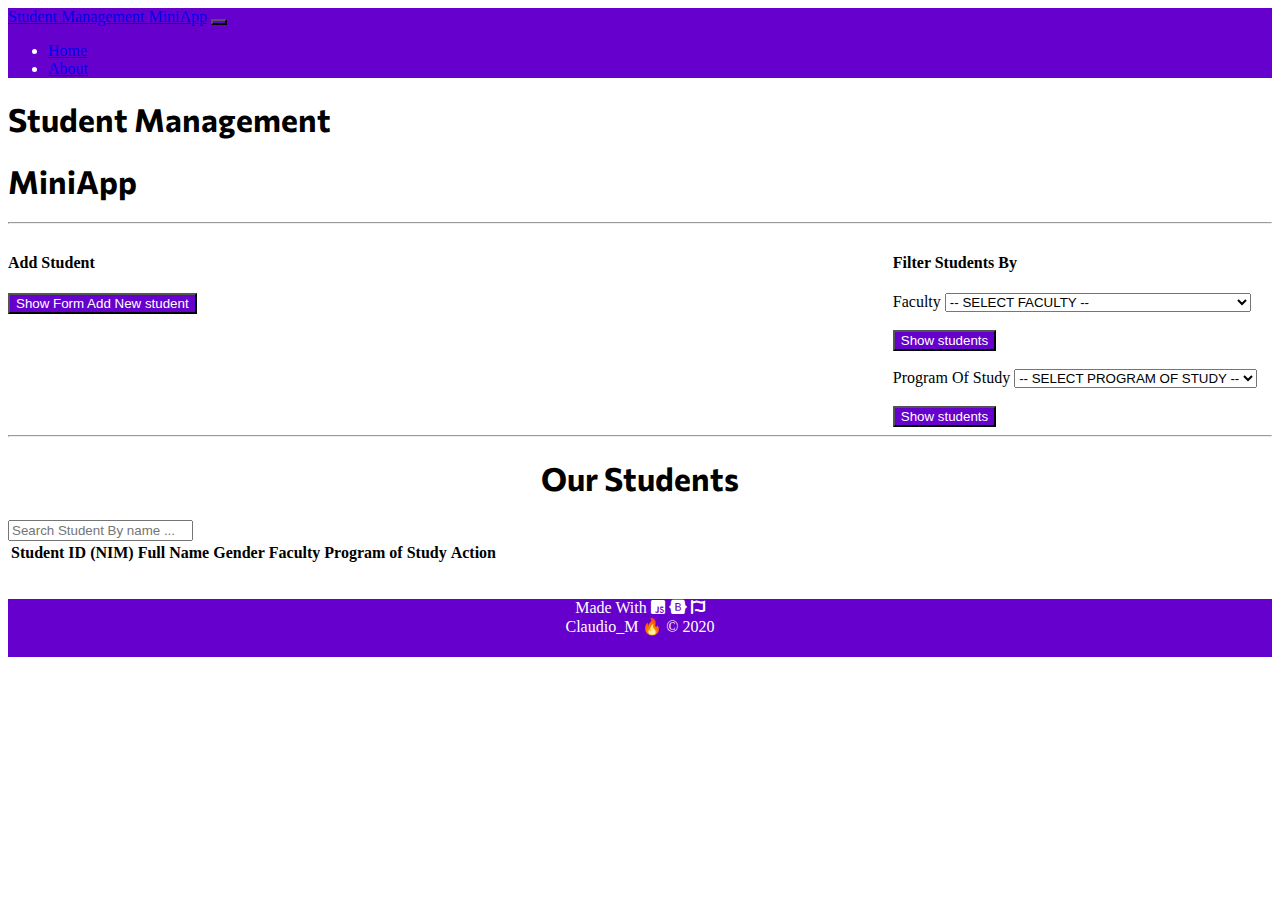
<file: index.html>
<!DOCTYPE html>
<html lang="en">
<head>
    <meta charset="UTF-8">
    <meta name="viewport" content="width=device-width, initial-scale=1.0">
    <link rel="stylesheet" href="https://cdn.jsdelivr.net/npm/bootstrap@4.5.3/dist/css/bootstrap.min.css" integrity="sha384-TX8t27EcRE3e/ihU7zmQxVncDAy5uIKz4rEkgIXeMed4M0jlfIDPvg6uqKI2xXr2" crossorigin="anonymous">
    <link rel="stylesheet" href="mid.css">
    <link href="https://fonts.googleapis.com/css2?family=Commissioner:wght@300&display=swap" rel="stylesheet">
    <link rel="stylesheet" href="https://use.fontawesome.com/releases/v5.15.1/css/all.css">
    <title>Home</title>
</head>
<body>
    <header id ="main header" class="text-white p-10 mb--4" > 

        <div class="warnaheader">
            <nav class="navbar navbar-expand-lg navbar-light  p-3 mb--6">
                <a class="navbar-brand text-white" href="#">Student Management MiniApp</a>
                <button class="navbar-toggler" type="button" data-toggle="collapse" data-target="#navbarNav" aria-controls="navbarNav" aria-expanded="false" aria-label="Toggle navigation">
                  <span class="navbar-toggler-icon"></span>
                </button>
                <div class="collapse navbar-collapse" id="navbarNav" class="container">
                  <ul class="navbar-nav">
                    <li class="nav-item active">
                      <a class="nav-link text-white" href="index.html">Home <span class="sr-only">(current)</span></a>
                    </li>
                    <li class="nav-item">
                      <a class="nav-link text-white" href="index2.html">About</a>
        </div>
    </header>
    
    <div class="container">
        <h1>Student Management</h1>
            <h1>MiniApp</h1>
            <hr>
        
        <div class="display container">
            <!--FORM KIRI-->
            <div>

                <h4>Add Student</h4>
                <button type="button" id="showhide" >Show Form Add New student</button>
                    <form id="add-student" style="display: none;">
                            <br>
                        <label for="nim">Student ID (NIM)</label>
                        <input type="text" class="form-control" name="nim" id="nim" placeholder="Masukan NIM ...">
                            <br>
                        <label for="fullName">Full Name</label>
                        <input type="text" class="form-control" name="fullName" id="fullName" placeholder="Masukan Full Name ...">
                            <br>
                        <label for="gender">Gender</label><br>
                        <input type="radio" name="JK" id="gender1" value="Male"> laki-laki
                            <br>
                        <input type="radio" name="JK" id="gender2" value="Female"> perempuan
                            <br><br>
                        <label >Faculty</label><br>
                        <select class="container" id="faculty1" class="costume-select" >
                            <option value="">-- SELECT FACULTY --</option>
                        </select>
                            <br><br>
                        <label >Program Of Study</label>
                        <select class="container" id="prodi1" class="costume-select">
                            <option value="">-- SELECT FACULTY --</option>
                        </select><br><br>
                        <button type="button" class="container" id="tambahdata">Add students</button>
            
                    </form>
            </div>

            <!--FORM KANAN-->
            <div class="container">
                <h4>Filter Students By</h4>
                <form >
                    <label >Faculty</label>
                    <select class="container" id="faculty2" class="costume-select">
                        <option value="">-- SELECT FACULTY --</option>
                        <option >PascaSerjana</option>
                        <option >Fakultas Filsafat</option>
                        <option >Fakultas Keguruan dan ilmu Pendidikan</option>
                        <option >Fakultas Ekonomi dan Bisnis</option>
                        <option >Fakultas Pertanian</option>
                        <option >Fakultas Ilmu Komputer</option>
                        <option >Fakultas Keperawatan</option>
                        <option >Fakultas Sekretari Manajemen Indonesia Klabat</option>
                    </select>
                        <br><br>
                    <button type="button" class="container" id="show1" onclick="searchFaculty()" >Show students</button>
                        <br><br>
                    <label >Program Of Study</label>
                    <select class="container" id="prodi2">
                        <option value="">-- SELECT PROGRAM OF STUDY --</option>
                        <option value="">Agronomi</option>
                        <option value="">Akuntansi</option>
                        <option value="">Ilmu Filsafat</option>
                        <option value="">Informatika</option>
                        <option value="">keperawatan</option>
                        <option value="">Magister Manajemen</option>
                        <option value="">Magister Teologi</option>
                        <option value="">Manajemen</option>
                        <option value="">Pendidikan agama</option>
                        <option value="">Pendidikan Bahasa Inggris</option>
                        <option value="">Pendidikan Ekonomi</option>
                        <option value="">Pendidikan Luar Sekolah</option>
                        <option value="">Profesi Ners</option>
                        <option value="">Sekretari (D3)</option>
                        <option value="">Sistem Informasi</option>
                    </select><br><br>
                    <button type="button" class="container" id="showstudent" onclick="searchProdi()">Show students</button>
                        
                </form>
            </div>
        </div>
    </div>

    <div class="container">
        <hr>
    </div>

    <div class="container">
        <h1>
            <center>
                Our Students  <!--OUR STUDENTS TEXT-->
            </center>
        </h1>
    </div>

    <div class="container">
        <input type="text" class="form-control" id="searchData" placeholder="Search Student By name ..." oninput="searchdata()">
        <br>
    </div>

    <div class="container">
        <table class="table" id="tablemahasiswa">
            <thead>
              <tr>
                <th scope="col">Student ID (NIM)</th>
                <th scope="col">Full Name</th>
                <th scope="col">Gender</th>
                <th scope="col">Faculty</th>
                <th scope="col">Program of Study</th>
                <th scope="col">Action</th>
              </tr>
            </thead>
            <tbody id="isitabelmahasiswa">
              <!-- <tr>
                <td>105021810015</td>
                <td>Claudio Mambu</td>
                <td>Male</td>
                <td>FIK</td>
                <td>Informatika</td>
                <td><button type="button" class="colorbutton"><i class="fas fa-user-minus"></i></button></td>
              </tr>
              <tr>
                <th>_</th>
                <td>_</td>
                <td>_</td>
                <td>_</td>
                <td>_</td>
                <td></td>
              </tr>
              <tr>
                <th>_</th>
                <td>_</td>
                <td>_</td>
                <td>_</td>
                <td>_</td>
                <td></td>
              </tr>
               -->
            </tbody>
          </table>
          <br>

    </div>

    <footer class="Home" class="container">
        <p class="mb-0">Made With <i class="fab fa-js-square"></i> <i class="fab fa-bootstrap"></i> <i class="fab fa-font-awesome-flag"></i><br> 
            Claudio_M 🔥 © 2020</i></p>
    </footer>

    <script src="mid.js"></script>
</body>
</html>
</file>
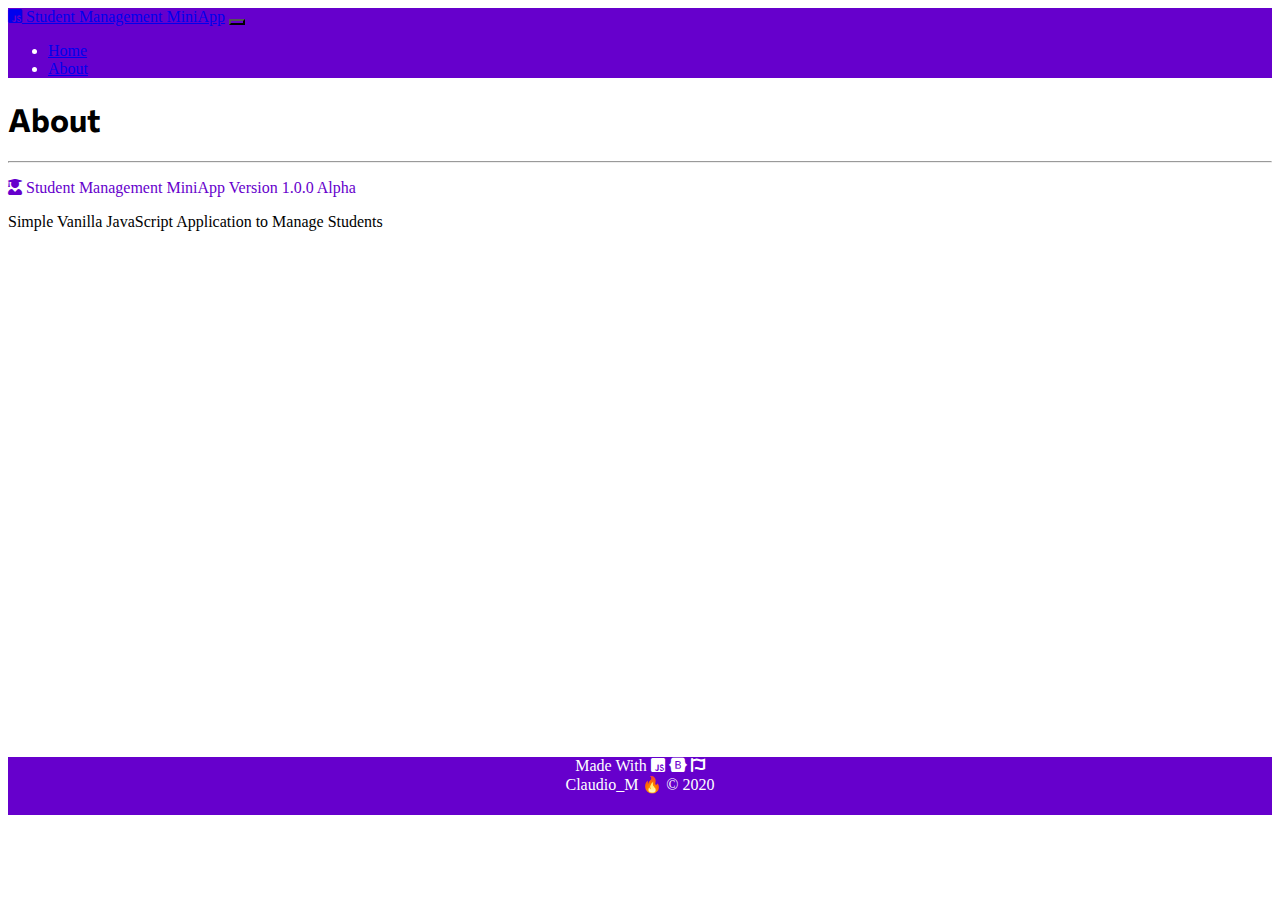
<file: index2.html>
<!DOCTYPE html>
<html lang="en">
<head>
    <meta charset="UTF-8">
    <meta name="viewport" content="width=device-width, initial-scale=1.0">
    <link rel="stylesheet" href="https://cdn.jsdelivr.net/npm/bootstrap@4.5.3/dist/css/bootstrap.min.css" integrity="sha384-TX8t27EcRE3e/ihU7zmQxVncDAy5uIKz4rEkgIXeMed4M0jlfIDPvg6uqKI2xXr2" crossorigin="anonymous">
    <link rel="stylesheet" href="mid.css">
    <link href="https://fonts.googleapis.com/css2?family=Commissioner:wght@300&display=swap" rel="stylesheet">
    <link rel="stylesheet" href="https://use.fontawesome.com/releases/v5.15.1/css/all.css">
    <title>About</title>
</head>
<body>
    <header id ="main header" class="text-white p-10 mb--4" > 

        <div class="warnaheader">
            <nav class="navbar navbar-expand-lg navbar-light  p-3 mb--6">
                <a class="navbar-brand text-white" href="#"><i class="fab fa-js-square"></i> Student Management MiniApp</a>
                <button class="navbar-toggler" type="button" data-toggle="collapse" data-target="#navbarNav" aria-controls="navbarNav" aria-expanded="false" aria-label="Toggle navigation">
                  <span class="navbar-toggler-icon"></span>
                </button>
                <div class="collapse navbar-collapse" id="navbarNav" class="container">
                  <ul class="navbar-nav">
                    <li class="nav-item active">
                      <a class="nav-link text-white" href="index.html">Home <span class="sr-only">(current)</span></a>
                    </li>
                    <li class="nav-item">
                      <a class="nav-link text-white" href="index2.html">About</a>
        </div>
    </header>

    <div class="container">
        <h1>About</h1>
        <hr>
    </div>

    <div  class="container" >
        <div class="ungu">
        <p><i class="fas fa-user-graduate"></i> Student Management MiniApp <span class="badge badge-primary">Version 1.0.0</span> <span class="badge badge-danger">Alpha</span> </p>
        </div>
        <p>Simple Vanilla JavaScript Application to Manage Students </p>
    </div>


    <footer class="About" class="container">
        <p class="mb-0">Made With <i class="fab fa-js-square"></i> <i class="fab fa-bootstrap"></i> <i class="fab fa-font-awesome-flag"></i><br> 
            Claudio_M 🔥 © 2020</i></p>
    </footer>
</body>
</html>
</file>
<file: mid.css>
.warnaheader{
    background-color: #6600CC;
    color: white;
}
h1{
    font-family: 'Commissioner', sans-serif;
    
}
button{
    background-color:#6600CC;
    color : white;
}
.display{
    display:grid;
    grid-template-columns: 70% 30%;
}
.Home{
    background-color: #6600CC;
    text-align: center;
    color: white;
    height: 58px;
}
.About{
    background-color: #6600CC;
    text-align: center;
    color: white;
    height: 58px;
    margin-top: 58.5vh;
}
.ungu{
    color: #6600CC;
}
.colorbutton{
    background-color: red;
}
</file>
